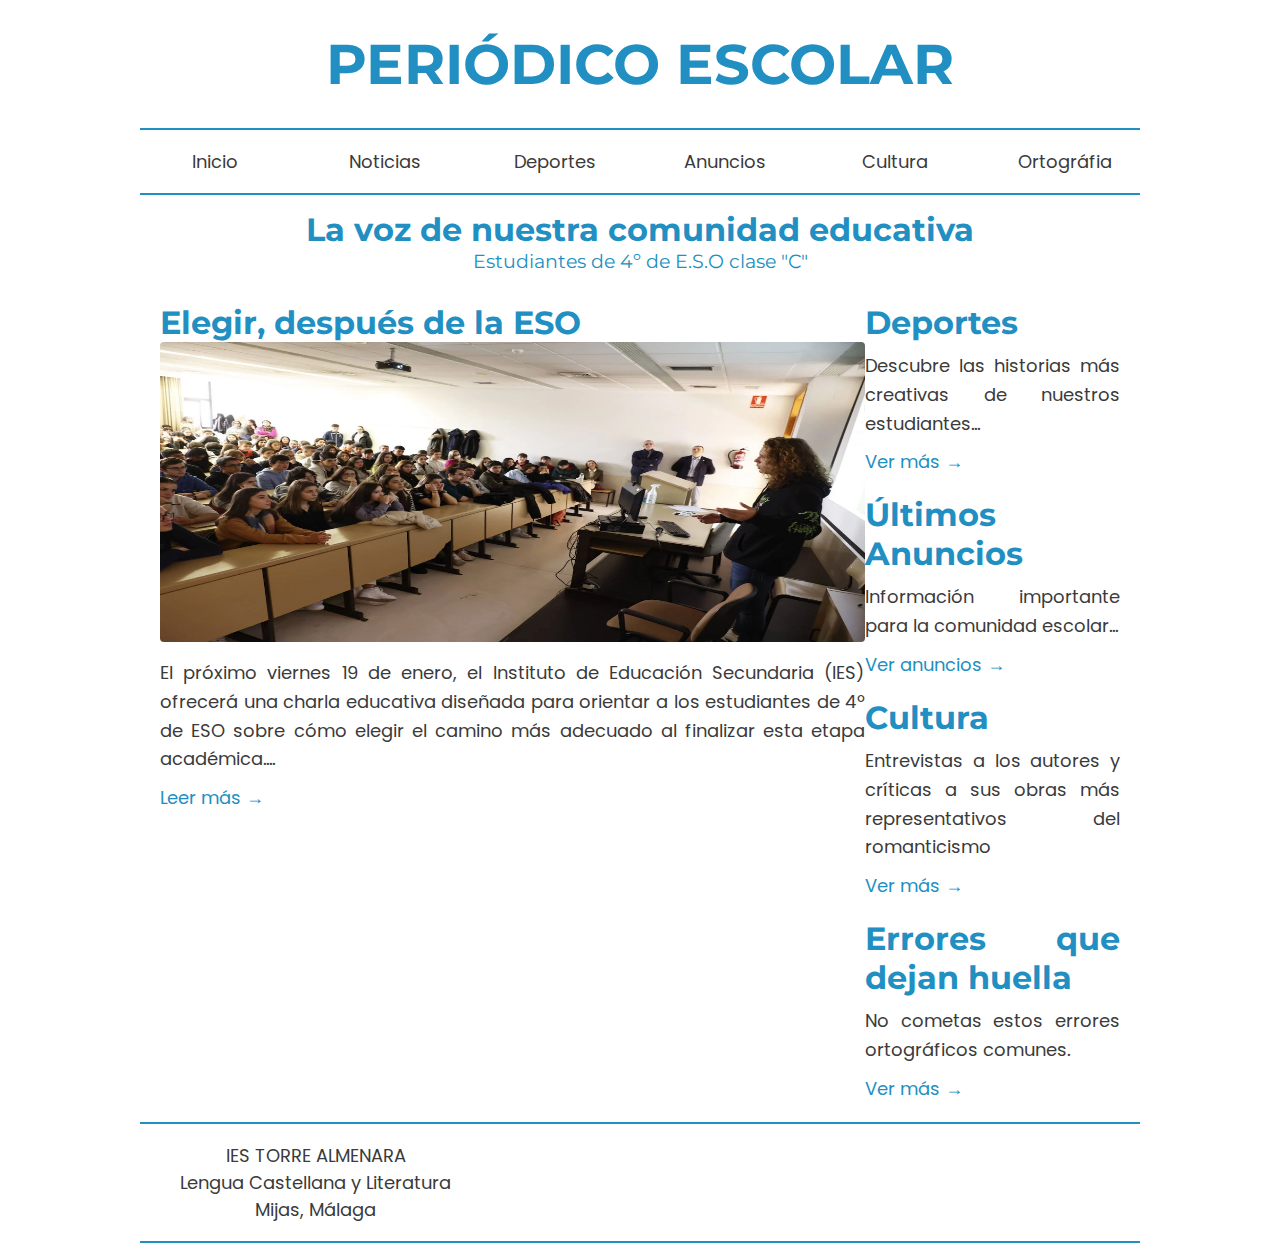
<file: Index.html>
<!DOCTYPE html>
<html lang="en">

<head>
    <meta charset="UTF-8">
    <meta name="viewport" content="width=device-width, initial-scale=1.0">
    <title>Periódico Escolar</title>
    <link rel="stylesheet" href="styles.css">
</head>

<body>
    <header>
        <h1 class="newspaper-title">PERIÓDICO ESCOLAR</h1>
        <hr>
        <nav>
            <ul class="subheader">
                <li><a href="index.html">Inicio</a></li>
                <li><a href="noticia.html">Noticias</a></li>
                <li><a href="deportes.html">Deportes</a></li>
                <li><a href="anuncio.html">Anuncios</a></li>
                <li><a href="cultura.html">Cultura</a></li>
                <li><a href="lengua.html">Ortográfia</a></li>
            </ul>
        </nav>
        <hr>
    </header>
    <main class="newspaper-container">
        <section class="headline">
            <h2>La voz de nuestra comunidad educativa</h2>
            <h6 class="subtitle">Estudiantes de 4º de E.S.O clase "C" </h6>
        </section>
    
        <div class="news-grid">
            <article class="main-story" style="margin-bottom: 0;">
                <h3>Elegir, después de la ESO</h3>
                <img src="images/conferencia.png" alt="Conferencia educativa">
                <p class="article-preview">El próximo viernes 19 de enero, el Instituto de Educación Secundaria (IES) ofrecerá una charla educativa diseñada para orientar a los estudiantes de 4º de ESO sobre cómo elegir el camino más adecuado al finalizar esta etapa académica....</p>
                <a href="noticia.html" class="read-more">Leer más →</a>
            </article>
    
            <div class="secondary-stories">
                <article>
                    <h4>Deportes</h4>
                    <p class="article-preview">Descubre las historias más creativas de nuestros estudiantes...</p>
                    <a href="deportes.html" class="read-more">Ver más →</a>
                </article>
    
                <article>
                    <h4>Últimos Anuncios</h4>
                    <p class="article-preview">Información importante para la comunidad escolar...</p>
                    <a href="anuncio.html" class="read-more">Ver anuncios →</a>
                </article>

                <article>
                    <h4>Cultura</h4>
                    <p class="article-preview">Entrevistas a los autores y críticas a sus obras más representativos del romanticismo</p>
                    <a href="cultura.html" class="read-more">Ver más →</a>
                </article>
                <article>
                    <h4>Errores que dejan huella</h4>
                    <p class="article-preview">No cometas estos errores ortográficos comunes.</p>
                    <a href="cultura.html" class="read-more">Ver más →</a>
                </article>
            </div>
        </div>
    </main>
    <footer>
        <hr>
        <div class="subheader">
            <ul>
                <li>IES TORRE ALMENARA</li>
                <li>Lengua Castellana y Literatura</li>
                <li>Mijas, Málaga</li>
            </ul>
        </div>
        <hr>
    </footer>
</body>

</html>
</file>
<file: styles.css>
/* Imports */
@import url('https://fonts.googleapis.com/css2?family=Poppins:ital,wght@0,100;0,200;0,300;0,400;0,500;0,600;0,700;0,800;0,900;1,100;1,200;1,300;1,400;1,500;1,600;1,700;1,800;1,900&family=Sniglet:wght@400;800&display=swap');
@import url('https://fonts.googleapis.com/css2?family=Montserrat:ital,wght@0,100..900;1,100..900&display=swap');

html {
    margin: 0;
}

/* Base styles */
body {
    color: #3b3b3b;
    font-family: "Poppins", serif;
    font-style: normal;
    font-size: 18px;
    padding: 0;
    max-width: 1000px;
    text-align: justify;
    margin: 0 auto;
}

/* Typography */
h1,
h2,
h3,
h4,
h5,
h6 {
    color: #228fc2;
    font-family: "Montserrat", serif;
    font-optical-sizing: auto;
    font-style: normal;
    font-weight: bold;
    margin: 0;
}

h1 {
    font-size: 3.5rem;
    font-weight: bold;
    margin: 30px;
}

h2,
h3,
h4 {
    font-size: 2rem;
}

h5,
h6 {
    font-size: 1.2rem;
}

h6 {
    font-weight: 400;
}

p {
    margin: 10px 0;
}

small {
    color: #666;
    display: block;
    font-size: 0.8rem;
    margin-bottom: 10px;
    text-align: left;
}

/* Layout */
header,
footer {
    margin: 0 auto;
    text-align: center;
}

article {
    margin-bottom: 20px;
}

hr {
    border: 1px solid #228fc2;
    margin: 15px 0;
}

ul {
    list-style: none;
}

img {
    max-height: 300px;
    width: 100%;
    border-radius: 4px;
    object-fit: fill;
}

/* Navigation */
nav ul {
    display: flex;
    flex-wrap: wrap;    
    justify-content: center;
    
    padding: 0;
    width: 100%;
}

nav a {
    color: #3b3b3b;
    text-decoration: none;
    transition: color 0.3s ease;

    &:hover {
        color: #1a6d94;
    }
}

main {
    display: flex;
    flex-wrap: wrap;
    flex-direction: column;
    padding: 0 20px;
}

.subheader {
    display: flex;
    flex-wrap: wrap; 
    gap: 20px;

    li {
        flex: 1 1 25px;
    }
}

.headline {
    padding-bottom: 30px;
    text-align: center;
}

.news-grid {
    justify-content: space-between;
    display: flex;
    flex-direction: row;
}

.main-section {
    display: grid;
    grid-template-columns: 1fr 1fr;
    gap: 20px 40px;
}

.main-section>* {
    grid-column: span 1;
}

@media (max-width: 780px) {
    .main-section {
        grid-template-columns: 1fr;
    }
}

.article-meta {
    color: #666;
    font-size: 0.8rem;
    margin: 10px 0;
}

.article-preview {
    color: #3b3b3b;
    font-family: "Poppins", serif;
    line-height: 1.6;
}

/* Links */
.read-more {
    color: #228fc2;
    display: inline-block;
    text-decoration: none;
}

.read-more:hover {
    text-decoration: underline;
}

.link {
    color: #007bff;
    cursor: pointer;
    text-decoration: none;
}

.link:hover {
    color: #0056b3;
    cursor: pointer;
    text-decoration: underline;
}

/* Utility classes */
.text-center {
    text-align: center;
}

.text-right {
    text-align: right;
}

.text-left {
    text-align: left;
}

.text-justify {
    text-align: justify;
}

.text-white {
    color: #fafafa;
}

.text-blue {
    color: #228fc2;
}

.text-orange {
    color: #ff7f00;
}

.text-red {
    color: #da0c0c;
}

.bg-blue {
    background-color: #92c8e1;
}

.bg-green {
    background-color: green;
    color: #fafafa;
}

.bg-red {
    background-color: rgb(251, 179, 179);
}

.bg-dark-red {
    background-color: #ac0000;
    color: #fafafa;
}

.bg-dark-grey {
    background-color: #aeaaaa;
}

.bg-grey {
    background-color: #e4e4e4;
}

.bg-black {
    background-color: #3b3b3b;
    color: #fafafa;
}

.bg-blue,
.bg-green,
.bg-red,
.bg-dark-red,
.bg-dark-grey,
.bg-grey,
.bg-black {
    border-radius: 2px;
    padding: 0;
}

.bg-gradient {
    background: linear-gradient(31deg, rgba(255, 0, 0, 1) 0%, rgba(255, 255, 255, 1) 100%);
}

/* Flexbox utilities */
.flexbox {
    display: flex;
}

.fixed-flex {
    flex: 0 0 50px;
}

.fill-flex {
    flex: 1;
}

.primary-column {
    flex: 1 1 600px;
}

/* Margins */
.m-p-0,
.m-0 {
    margin: 0;
}

.m-30 {
    margin: 0 30px;
}

.h-100 {
    height: 100px;
}

/* Components */
.columns-container {
    align-items: flex-start;
    display: flex;
    flex-wrap: wrap;
    gap: 30px;
}

.three-columns,
.two-columns {
    border-radius: 2px;
    box-sizing: border-box;
    flex: 1 1 100px;
    width: 100%;
}

.info,
.detail {
    border: 2px solid transparent;
    border-radius: 4px;
    box-sizing: border-box;
    padding: 15px;
}

.info {
    background-color: #edf6fd;
    flex: 1 1 250px;
}

.detail {
    background-color: #fafafa;
    flex: 2 1 500px;
}

.image-detail {
    display: flex;
    gap: 20px;
    height: 150px;
    margin: 0;
    padding: 0;
}

.image-detail img {
    background-color: #fafafa;
    flex: 1 1 30%;
    object-fit: cover;
}

.image-detail .text {
    background-color: #fafafa;
}

.images-container {
    display: flex;
    flex-wrap: wrap;
    gap: 20px;
    justify-content: center;
    align-items: center;
}

.images-container img {
    max-height: 300px;
    object-fit: fill;
    width: calc(50% - 10px); 
    margin-bottom: 10px; 
}

.border-grey {
    border: 1px solid #3b3b3b;
    border-radius: 2px;
    outline: 1px solid #3b3b3b;
    outline-offset: 3px;
    padding: 10px;
}

.license {
    align-items: center;
    color: #3b3b3b;
    display: flex;
    font-size: 0.85rem;
    gap: 5px;
}

.license a {
    color: #3b3b3b;
    text-decoration: none;
    white-space: nowrap;
}

/* Media queries */
@media (max-width: 768px) {

    header,
    footer {
        margin: 0 !important;
        padding: 0 !important;
    }

    body {
        margin: 0;
        max-width: 100vw;
    }

    .main-section {
        padding: 0 20px;
    }

    .images-container img {
        width: 100%;
    }
}

footer hr {
    margin: 0;
    padding: 0;
}

.list-style {
    list-style: disc;
    margin-left: 10px;
}

.list-style li {
    margin-bottom: 10px;
}
</file>
